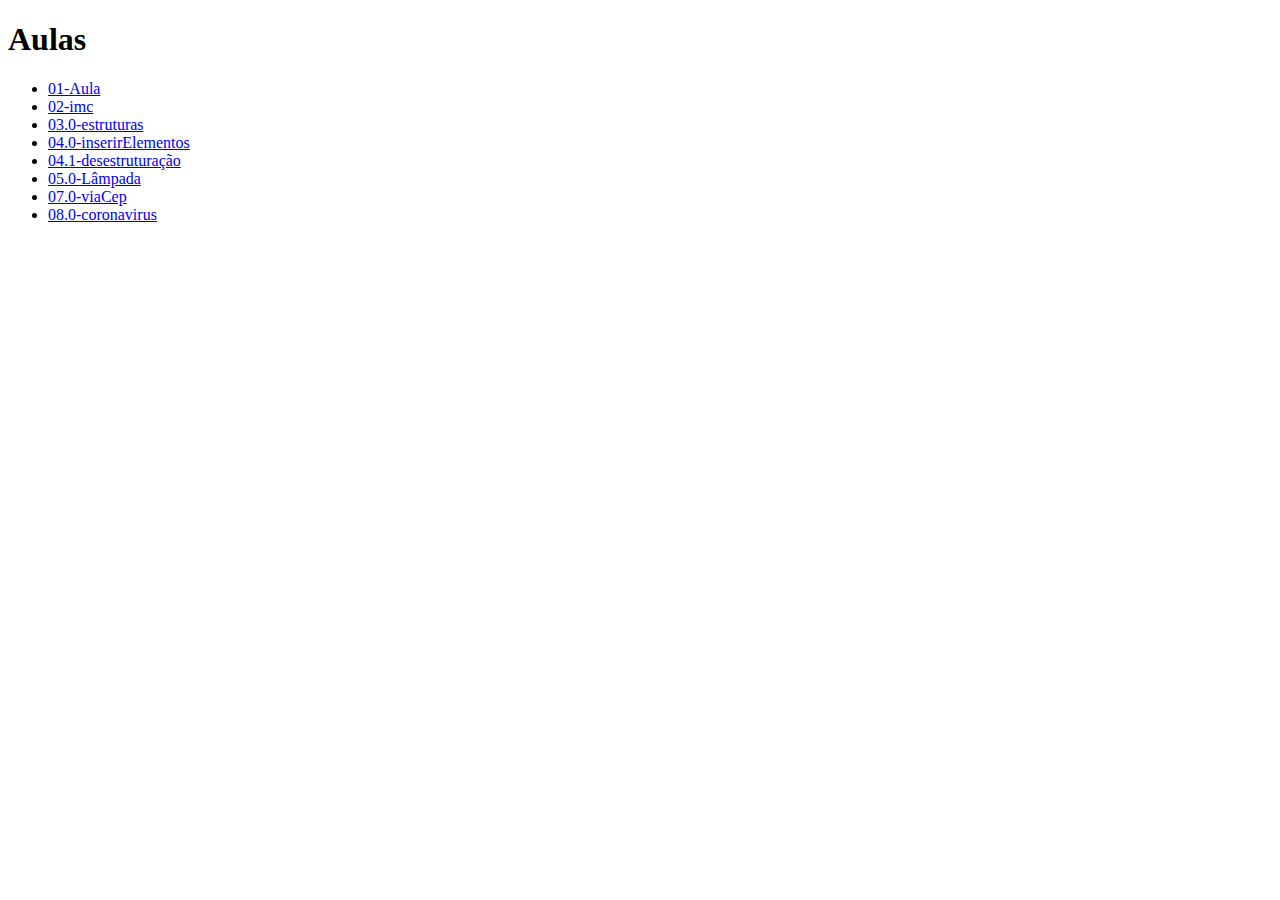
<file: index.html>
<!DOCTYPE html>
<html lang="en">
<head>
    <meta charset="UTF-8">
    <meta name="viewport" content="width=device-width, initial-scale=1.0">
    <title>Document</title>
</head>
<body>
    <h1>Aulas</h1>
    <ul>
        <li> <a href="https://fernandoleonid.github.io/aulas-front-senai/01-Aula"> 01-Aula</a> </li>
        <li> <a href="https://fernandoleonid.github.io/aulas-front-senai/02-imc"> 02-imc</a> </li>
        <li> <a href="https://fernandoleonid.github.io/aulas-front-senai/03.0-estruturas"> 03.0-estruturas</a> </li>
        <li> <a href="https://fernandoleonid.github.io/aulas-front-senai/04.0-inserirElementos"> 04.0-inserirElementos</a> </li>
        <li> <a href="https://fernandoleonid.github.io/aulas-front-senai/04.1-desestruturação"> 04.1-desestruturação</a> </li>
        <li> <a href="https://fernandoleonid.github.io/aulas-front-senai/05.0-Lâmpada"> 05.0-Lâmpada</a> </li>
        <li> <a href="https://fernandoleonid.github.io/aulas-front-senai/07.0-viaCep"> 07.0-viaCep</a> </li>
        <li> <a href="https://fernandoleonid.github.io/aulas-front-senai/08.0-coronavirus"> 08.0-coronavirus</a> </li>


        
<!-- Type	Name	Latest commit message	Commit time
01-Aula	Update readme.md	18 minutes ago
02-imc	Projeto IMC	2 months ago
03.0-estruturas	Estrutura de dados array e json	last month
03.1-Atividades	Estrutura de dados array e json	last month
04.0-inserirElementos	Aula de desestruração, rest e spread	last month
04.1-desestruturação	Aula de desestruração, rest e spread	last month
05.0-Lâmpada	Projeto lampada	last month
06.0-slide	atualização da função next	9 days ago
07.0-viaCep	adicionando validação, mascara e async/await	9 days ago
08.0-coronavirus	Rename index.md to index.html -->
    </ul>
</body>
</html>
</file>
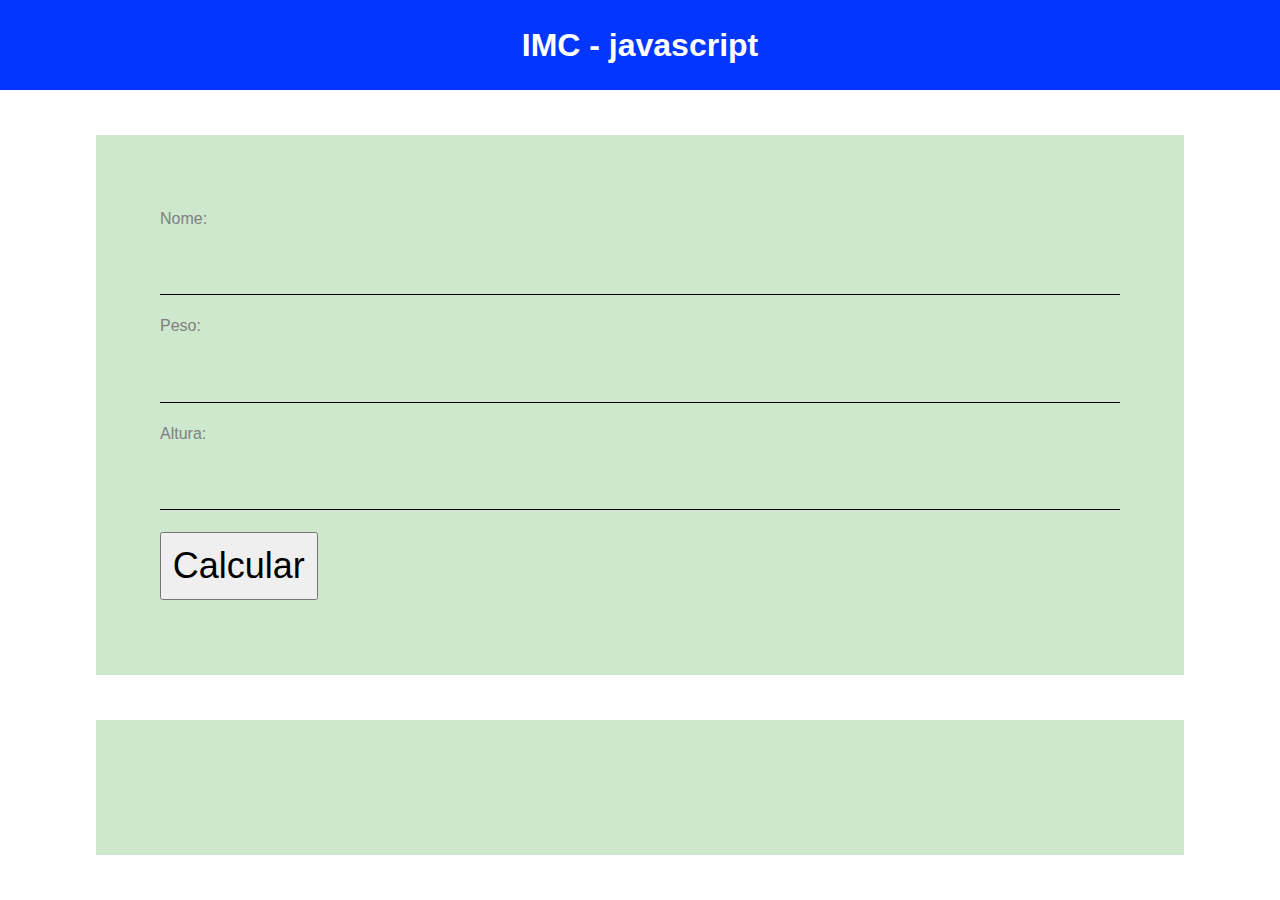
<file: 02-imc/index.html>
<!DOCTYPE html>
<html lang="pt-br">
<head>
    <meta charset="UTF-8">
    <meta name="viewport" content="width=device-width, initial-scale=1.0">
    <meta http-equiv="X-UA-Compatible" content="ie=edge">
    <title>IMC</title>
    <link rel="stylesheet" href="style.css">
</head>
<body>
    <header>
        <h1>IMC - javascript</h1>
    </header>
    <main>
        <label for="">Nome:</label>
        <input type="text" id='nome'>
        <label for="">Peso:</label>
        <input type="text" id='peso'>
        <label for="">Altura:</label>
        <input type="text" id='altura'>
        <div>
            <button id='calcular'>Calcular</button>
        </div>
        
    </main>
    <footer id="resultado">
        
    </footer>
    <script src="./imc.js"></script>
</body>
</html>
</file>
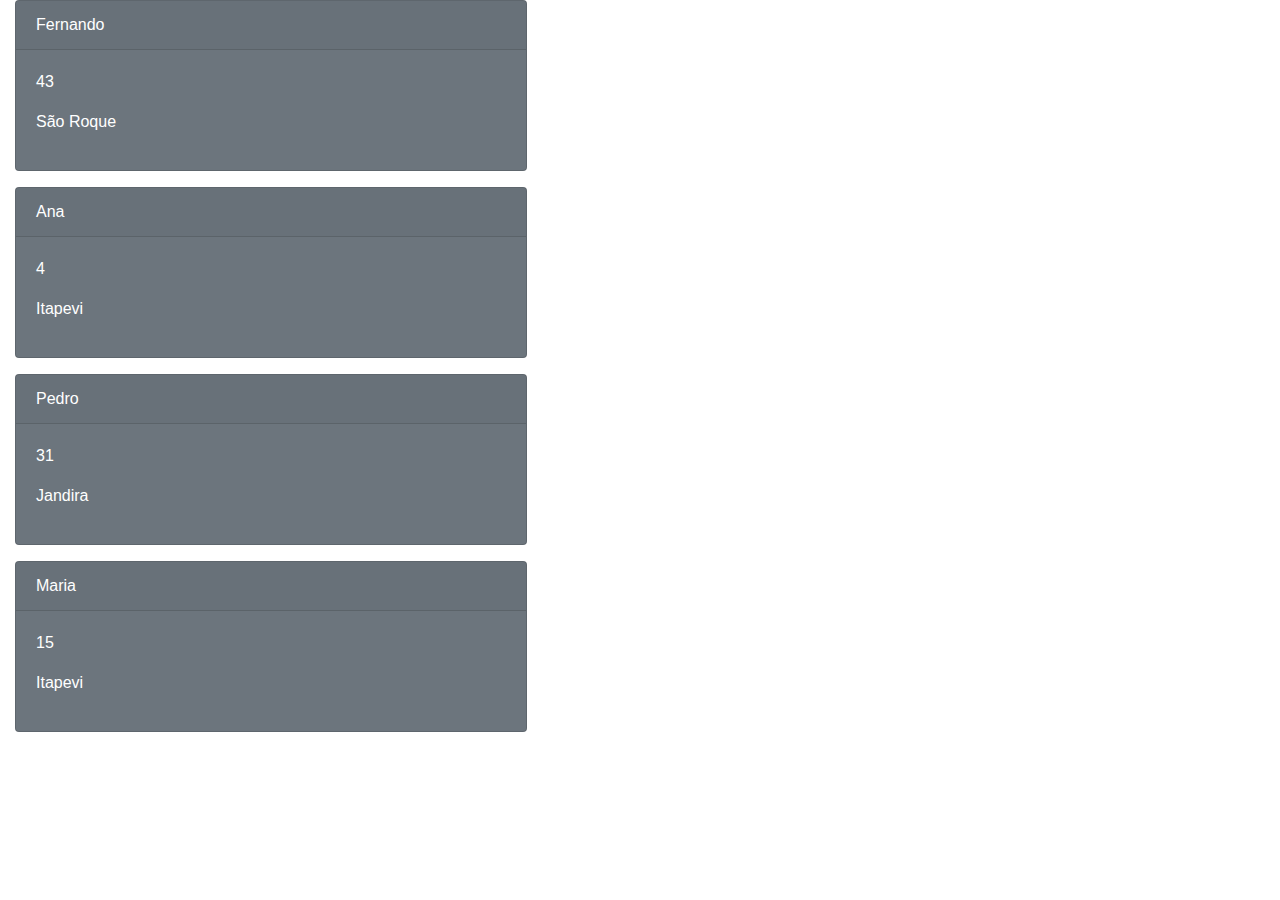
<file: 03.0-estruturas/index.html>
<!DOCTYPE html>
<html lang="en">
<head>
    <meta charset="UTF-8">
    <meta name="viewport" content="width=device-width, initial-scale=1.0">
    <meta http-equiv="X-UA-Compatible" content="ie=edge">
    <title>Document</title>
    <link rel="stylesheet" href="https://stackpath.bootstrapcdn.com/bootstrap/4.4.1/css/bootstrap.min.css" integrity="sha384-Vkoo8x4CGsO3+Hhxv8T/Q5PaXtkKtu6ug5TOeNV6gBiFeWPGFN9MuhOf23Q9Ifjh" crossorigin="anonymous">

</head>
<body>
    <div id='resultados' class="container-fluid"></div>
    <script src="./estruturas.js"></script>
</body>
</html>
</file>
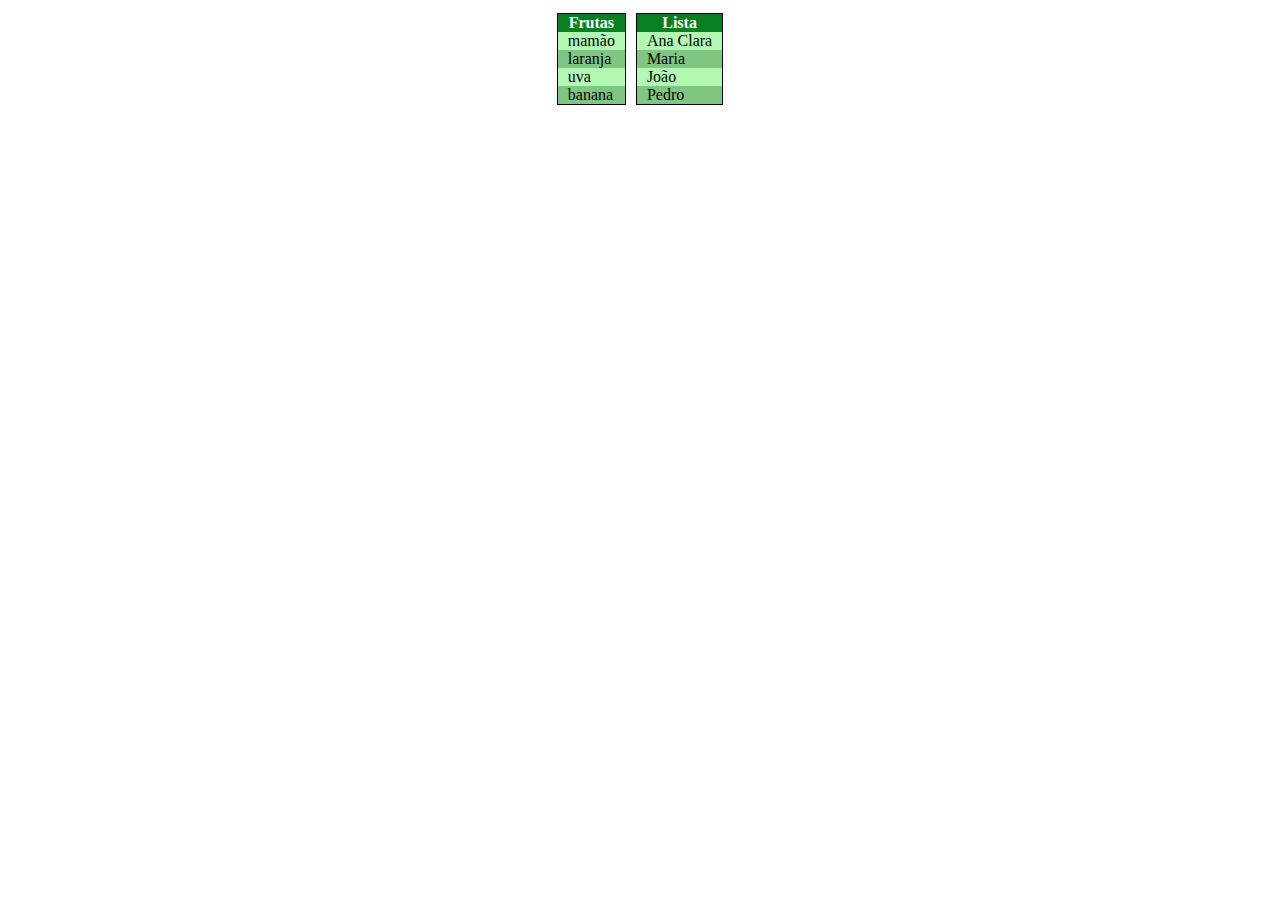
<file: 04.0-inserirElementos/index.html>
<!DOCTYPE html>
<html lang="pt-br">
<head>
    <meta charset="UTF-8">
    <meta name="viewport" content="width=device-width, initial-scale=1.0">
    <title>Inserindo Elementos no DOM</title>
    <link rel="stylesheet" href="style.css">
</head>
<body>
    <div class="container"> </div>

    <script src="./script.js"></script>
</body>
</html>
</file>
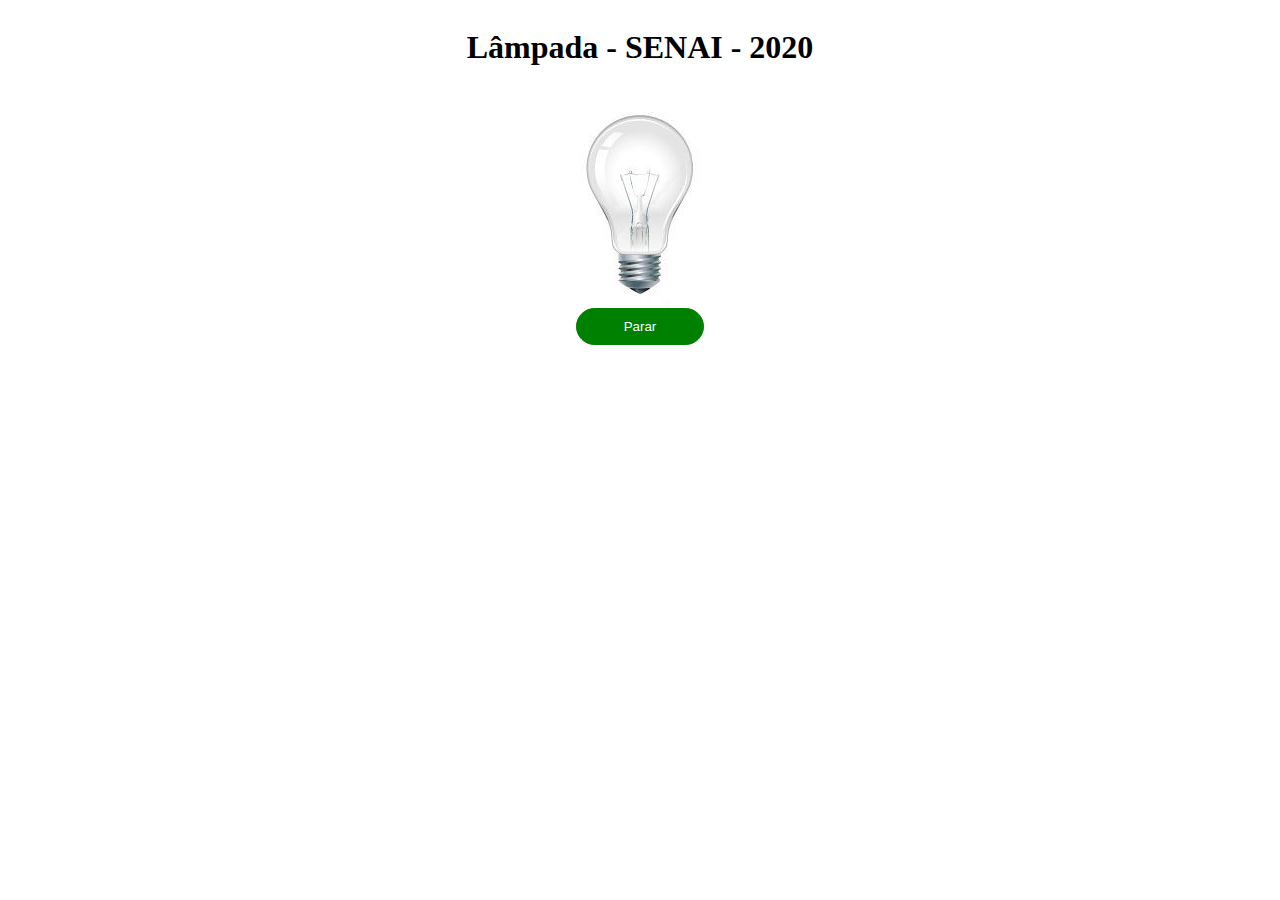
<file: 05.0-Lâmpada/index.html>
<!DOCTYPE html>
<html lang="en">
<head>
    <meta charset="UTF-8">
    <meta name="viewport" content="width=device-width, initial-scale=1.0">
    <meta http-equiv="X-UA-Compatible" content="ie=edge">
    <title>Lâmpada</title>
    <link rel="stylesheet" href="style.css">
</head>
<body>

    <div class="conteiner" id="conteiner">
        <h1>Lâmpada - SENAI - 2020</h1>
        <img src="./img/desligada.jpg" alt="Lâmpada desligada" id="lampada" >
        <button class="interruptor" id="interruptor">Parar</button>
        
        <script src="./lampada.js"></script>
    </div>

</body>
</html>
</file>
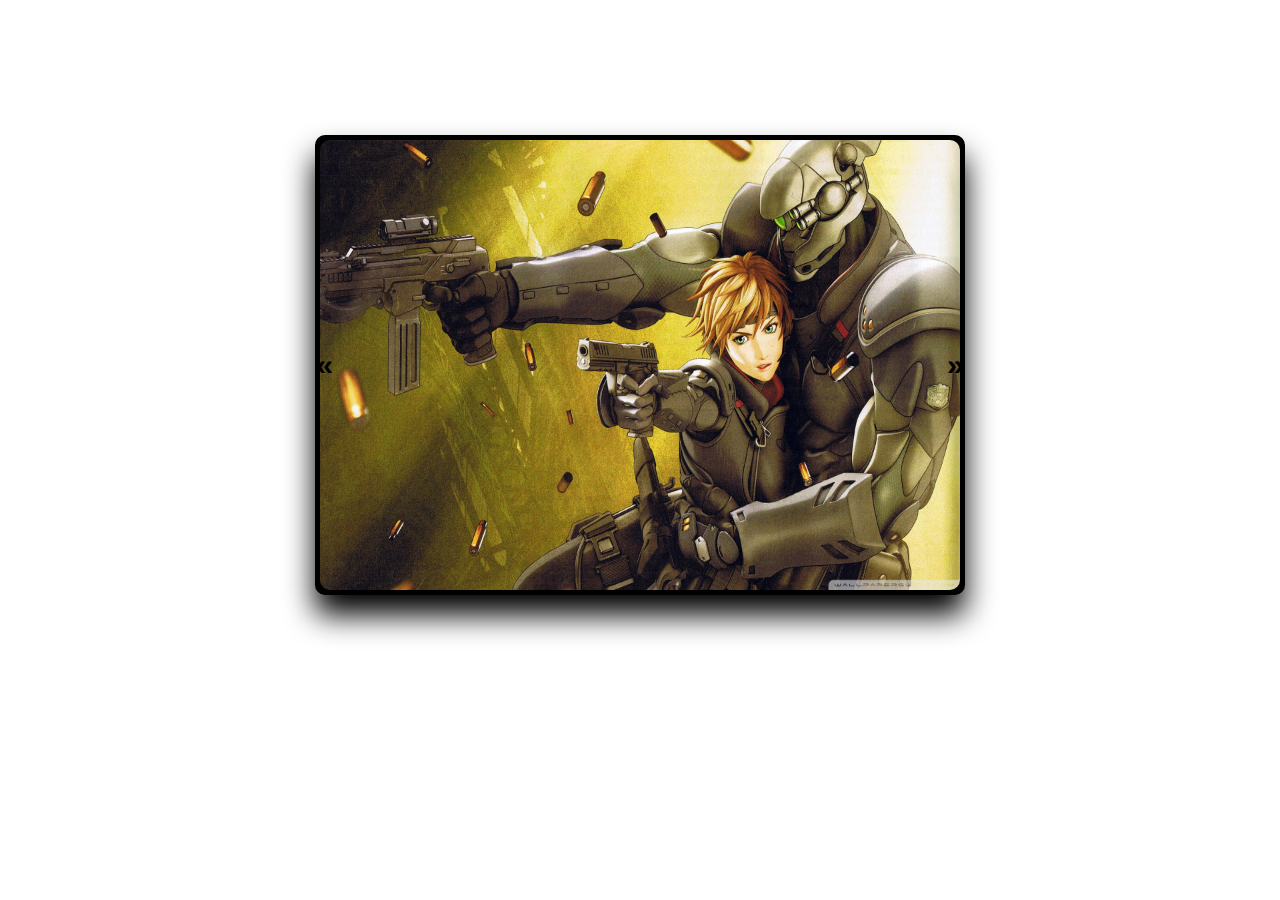
<file: 06.0-slide/index.html>
<!DOCTYPE html>
<html lang="en">
<head>
    <meta charset="UTF-8">
    <meta name="viewport" content="width=device-width, initial-scale=1.0">
    <meta http-equiv="X-UA-Compatible" content="ie=edge">
    <title>SLIDE</title>
    <link rel="stylesheet" href="style.css">
</head>
<body>
    <div id="container">
        <div id="prev">&laquo;</div>
        <div id="next">&raquo;</div>
    </div>
    <script src="./slide.js"></script>
</body>
</html>
</file>
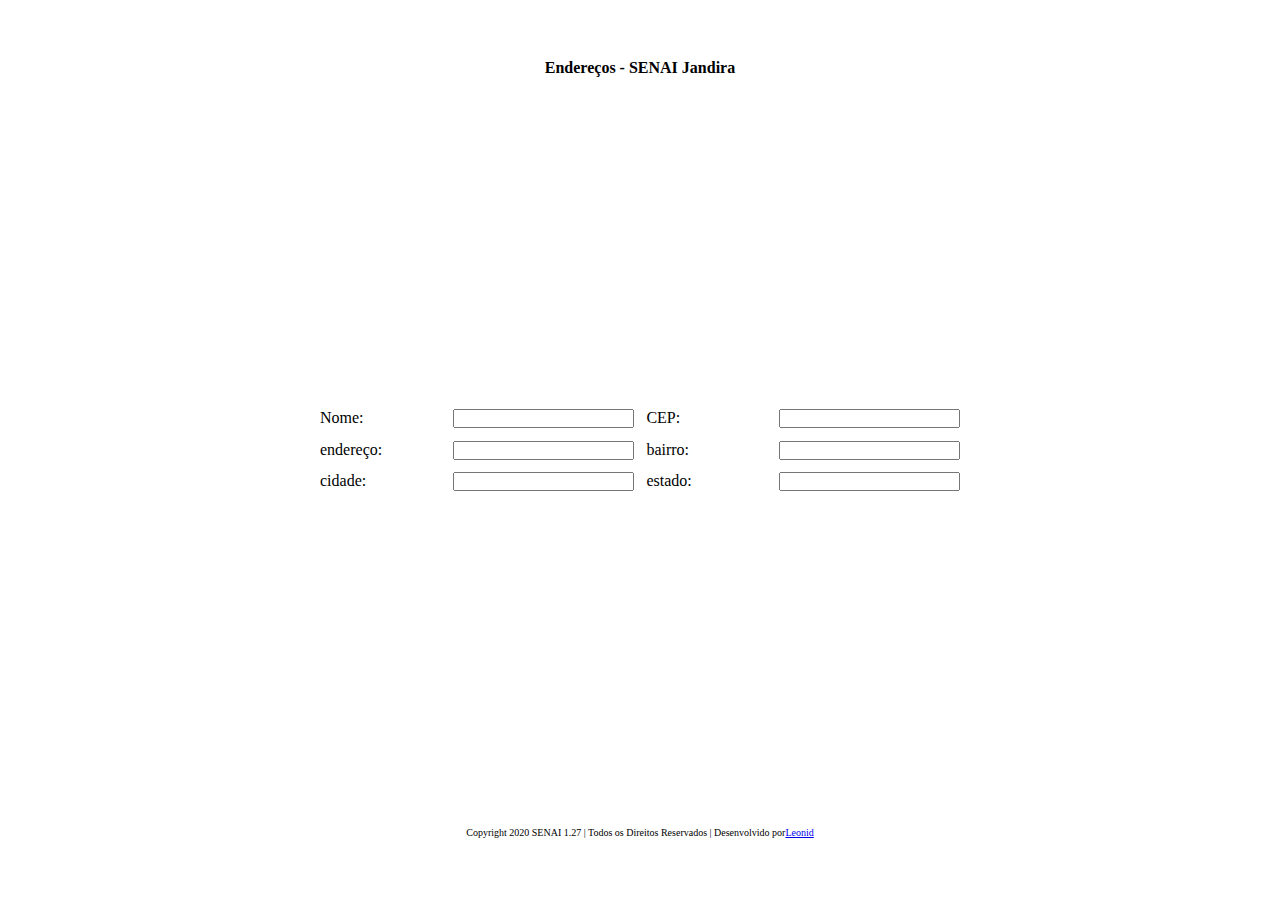
<file: 07.0-viaCep/index.html>
<!DOCTYPE html>
<html lang="pt-br">
<head>
    <meta charset="UTF-8">
    <meta name="viewport" content="width=device-width, initial-scale=1.0">
    <link rel="stylesheet" href="./style.css">
    <title>ViaCep</title>
</head>
<body>
    <header>
        <div> Endereços - SENAI Jandira</div>
    </header>
    <main>
        <form >
            <div>
                Nome: <input type="text">
            </div>
            <div>
                CEP: <input type="text">
            </div>
            <div>
                endereço: <input type="text">
            </div>
            <div>
                bairro: <input type="text">
            </div>
            <div>
                cidade: <input type="text">
            </div>
            <div>
                estado: <input type="text">
            </div>
        </form>
    </main>
    <footer>
        <span>
            Copyright 2020 SENAI 1.27 | Todos os Direitos Reservados | Desenvolvido por  <a href="mailto:fernandoleonid@gmail.com"> Leonid</a>
        </span>
    </footer>  
    <script src="./viacep.js"></script>
</body>
</html>
</file>
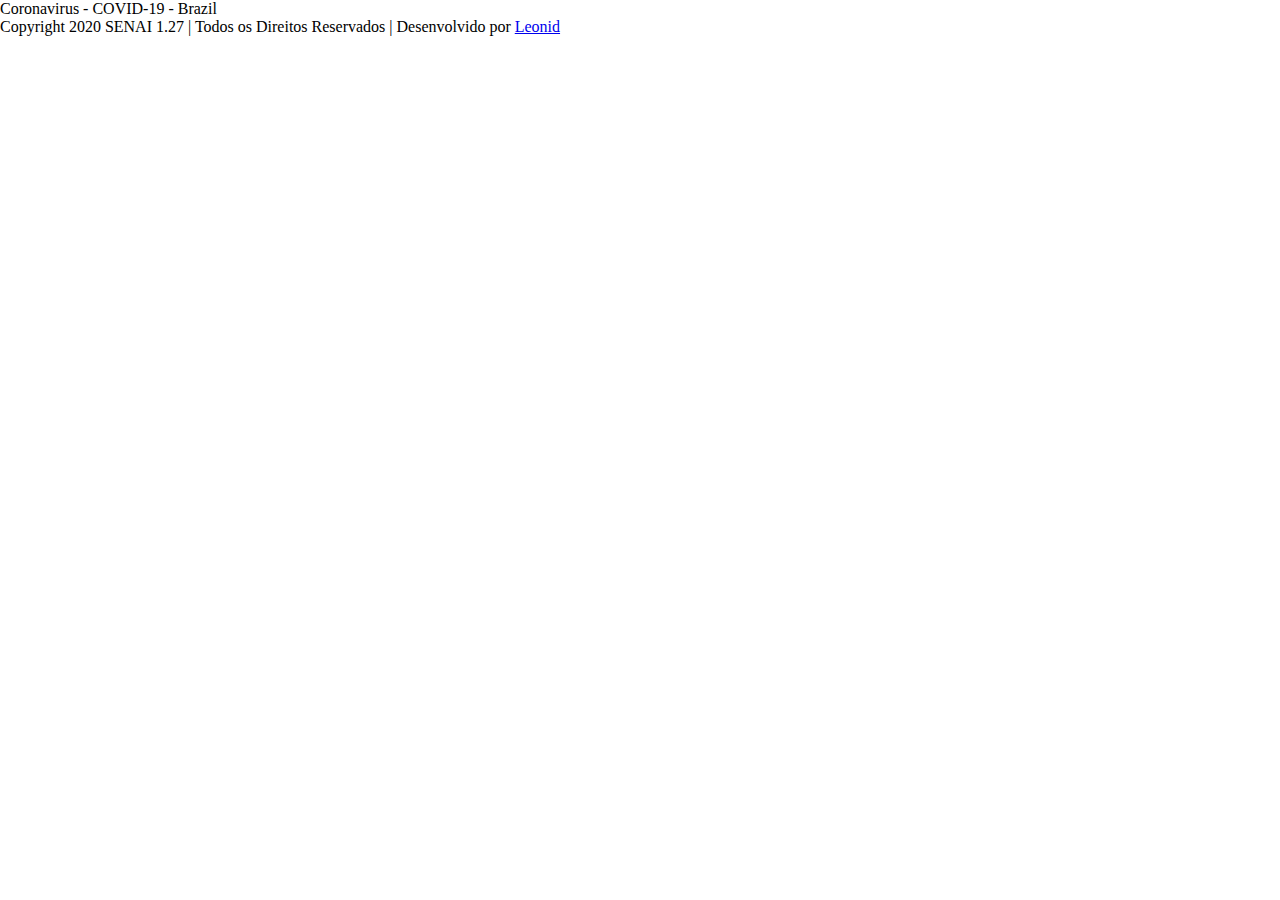
<file: 08.0-coronavirus/index.html>
<!DOCTYPE html>
<html lang="pt-br">
<head>
    <meta charset="UTF-8">
    <meta name="viewport" content="width=device-width, initial-scale=1.0">
    <title>CoronaVírus</title>
    <link rel="stylesheet" href="style.css">
</head>
<body>

    <header>Coronavirus - COVID-19 - Brazil</header>

    <main>
        <div class="map-imagem">  </div>

        <div class="info" id="info">  </div>
    </main>

    <footer>
        <span>
            Copyright 2020 SENAI 1.27 | Todos os Direitos Reservados | Desenvolvido por  <a href="mailto:fernandoleonid@gmail.com"> Leonid</a>
        </span>
    </footer>

    <script src="./coronavirus.js"></script>
</body>
</html>
</file>
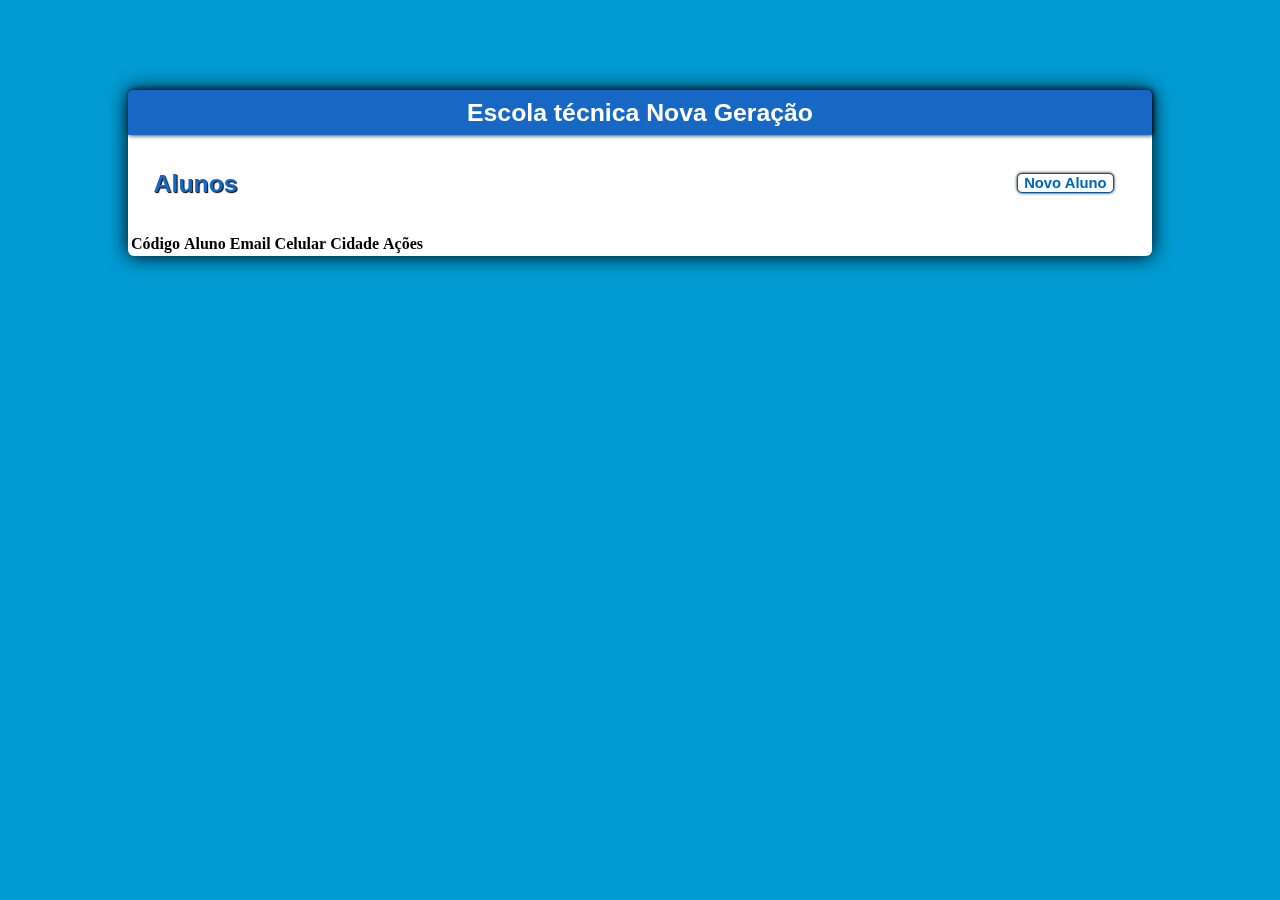
<file: 10.0 Cadastro Simples/index.htm>
<html>
   <head> 
      <meta charset="UTF-8">
	  <meta name="viewport" content="width=device-width, initial-scale=1.0">
      <link rel="stylesheet" href="./style.css">
	  <script defer src="./cadastro.js" type="module"></script> 
   </head>
   <body>
      <div class=cadastro-form>
         <div class="titulo">
            Escola técnica Nova Geração
         </div>

         <div class="subtitulo">
            <div>Alunos</div>
            <button class="botao" id="novo">Novo Aluno</button>
         </div>

         <div class="conteiner-tabela">
            <table class="tabela">
               <thead class="campos">
                  <tr>
                     <th>Código</th>
                     <th>Aluno</th>
                     <th>Email</th>
                     <th>Celular</th>
                     <th>Cidade</th>
                     <th>Ações</th>
                  </tr>
               </thead>
               <tbody class="registros" id="registros">
               
               </tbody>
            </table>
         </div>
      </div>
      <div class="conteiner-modal">
         <div class="modal">
            <div class="titulo">
               Cadastro novo aluno
            </div>
            <form class="form" id="form">
               <input type="text" id="nome" data-type="text" placeholder="Primeiro Nome"/>
               <input type="text" id="email" placeholder="Endereço de email"/>
               <input type="text" id="celular" data-type="cellphone" placeholder="Celular"/>
               <input type="text" id="endereco" placeholder="Endereço"/>
               <input type="text" id="numero" placeholder="Numero"/>
               <input type="text" id="bairro" placeholder="Bairro"/>
               <input type="text" id="cidade" placeholder="Cidade"/>
               <input type="text" id="estado" placeholder="Estado"/>
               <input type="text" id="cep" placeholder="CEP"/>
            </form>
            <div class="acao">
               <button class="botao" id="salvar">Salvar</button>
               <button class="botao" id="fechar">Fechar</button>
            </div>
         </div>   
      </div> 
   </body>
</html>
</file>
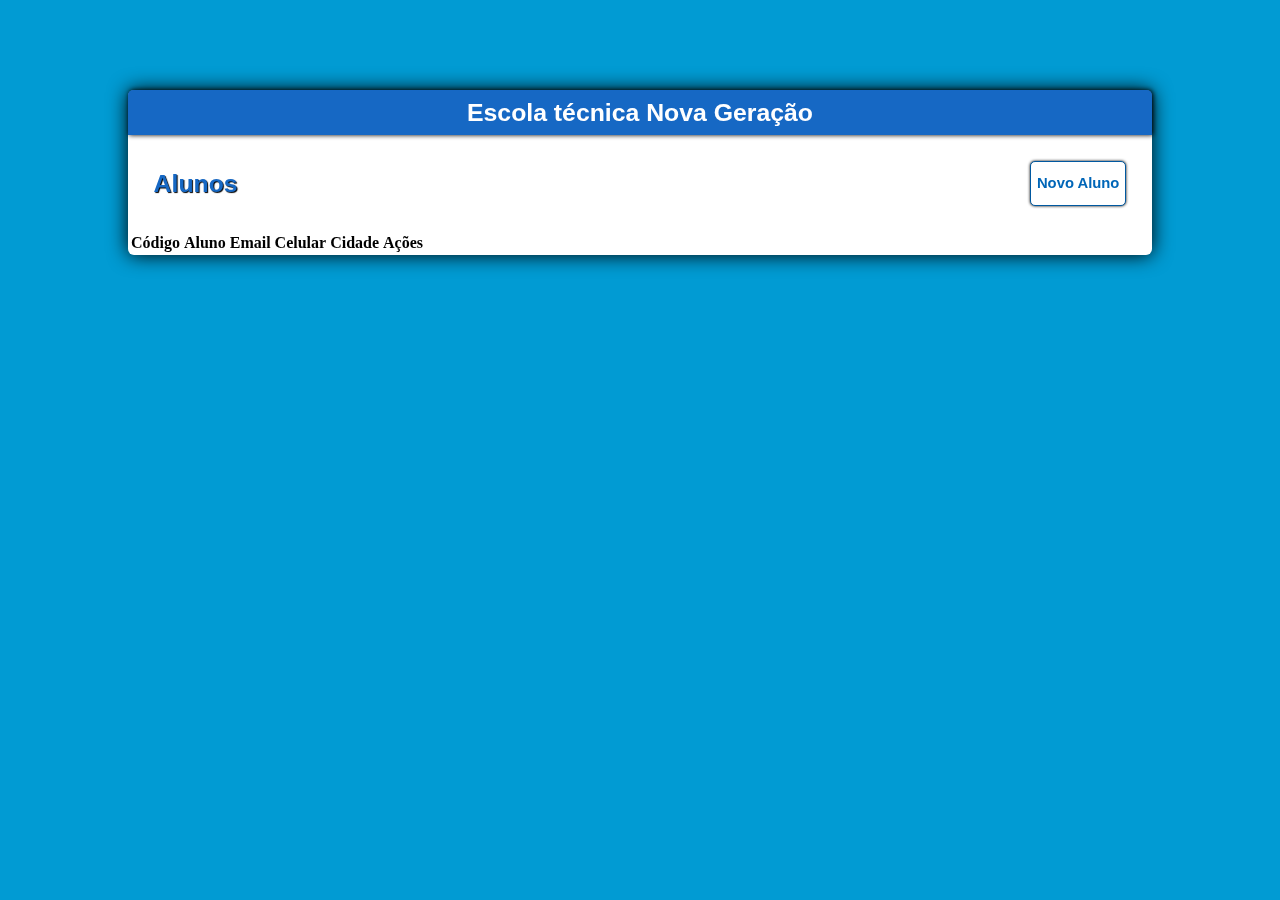
<file: 999 - professor/10.0 Cadastro Simples/index.htm>
<html>
   <head> 
      <meta charset="UTF-8">
	  <meta name="viewport" content="width=device-width, initial-scale=1.0">
      <link rel="stylesheet" href="./style.css">
	  <script defer src="./cadastro.js"></script> 
   </head>
   <body>
      <div class=cadastro-form>
         <div class="titulo">
            Escola técnica Nova Geração
         </div>

         <div class="subtitulo">
            <div>Alunos</div>
            <button class="botao" id="novo">Novo Aluno</button>
         </div>

         <div class="conteiner-tabela">
            <table class="tabela">
               <thead class="campos">
                  <tr>
                     <th>Código</th>
                     <th>Aluno</th>
                     <th>Email</th>
                     <th>Celular</th>
                     <th>Cidade</th>
                     <th>Ações</th>
                  </tr>
               </thead>
               <tbody class="registros" id="registros">
               
               </tbody>
            </table>
         </div>
      </div>
      <div class="conteiner-modal" id='novoAluno'>
         <div class="modal">
            <div class="titulo">
               Cadastro novo aluno
            </div>
            <form class="form">
               <input type="text" id="nome" placeholder="Primeiro Nome"/>
               <input type="text" id="email" placeholder="Endereço de email"/>
               <input type="text" id="celular" placeholder="Celular"/>
               <input type="text" id="endereco" placeholder="Endereço"/>
               <input type="text" id="numero" placeholder="Numero"/>
               <input type="text" id="bairro" placeholder="Bairro"/>
               <input type="text" id="cidade" placeholder="Cidade"/>
               <input type="text" id="estado" placeholder="Estado"/>
               <input type="text" id="cep" placeholder="CEP"/>
            </form>
            <div class="acao">
               <button class="botao" id="salvar">Salvar</button>
               <button class="botao" id="fechar">Fechar</button>
            </div>
         </div>   
      </div> 
   </body>
</html>
</file>
<file: 02-imc/style.css>
*{
    margin: 0;
    font-family: sans-serif;
}
header{
    display: flex;
    width: 100vw;
    height: 10vh;
    background-color: #0336FF;
    color: white;
    justify-content: center;
    align-items: center;
}

main{
    display: flex;
    width: 85vw;
    height: 60vh;
    flex-direction: column;
    justify-content: space-around;
    background-color: #CEE8CD;
    margin: 5vh auto;
    padding: 5vw;
    box-sizing:border-box;
}

main label {
    color: gray;
}

main input {
    border: none;
    border-bottom: 1px solid black;
    background-color: #CEE8CD;
    outline: none;
    font-size: 4vh;
}

main button {
    font-size: 4vh;
    padding: 1.2vh;
}

footer {
    width: 85vw;
    height: 15vh;
    background-color: #CEE8CD;
    margin: auto;
    box-sizing: border-box;
    padding: 3vh;
}
</file>
<file: 04.0-inserirElementos/style.css>
.container {
    display: flex;
    flex-wrap: wrap;
    justify-content: center;
}
.card {
    border: 1px solid black;
    margin: 5px;
}

.card-title {
    background-color: #087f23;
    color: white;
    text-align: center;
    font-weight: bold;
}
ul {
    list-style-type: none;
    margin: 0px;
    padding: 0px;
}

li {
    padding: 0 10px;
}

.card-body li:nth-child(odd){
    background-color: #b1f9b3;
}

.card-body li:nth-child(even){
    background-color: #80c683;
}
</file>
<file: 05.0-Lâmpada/style.css>
.conteiner {
    display: flex;
    flex-direction: column;
    align-items: center;
}

.interruptor{
	width: 10vw;
	color: #ffffff;
	padding: 10px 20px;
    border-radius: 30px;
	background-color: green;
	border: 1px solid green;
    cursor: pointer;
}

#lampada {
    cursor: pointer;
}

/* .interruptor.desligar {
    background-color: indianred;
    border: 1px solid indianred;
} */
</file>
<file: 06.0-slide/style.css>
:root {
    --width-slide: 50vw;
    --height-slide: 50vh;
}

#container {
    display: flex;
    width: var(--width-slide);
    height: var(--height-slide);
    background-color: #000000;
    border: 5px solid;
    border-radius: 10px;
    box-shadow: 0px 20px 30px black;
    margin: 15vh auto;
}

#containerImages {
    display: flex;
    width: var(--width-slide);
    height: var(--height-slide);
    overflow: hidden;
}

.images {
    width: 100%;
    height: 100%;
    border-radius: 10px;
    transition: all 1s;
}

#prev, #next {
    position: absolute;
    width: 35px;
    height: var(--height-slide);
    color: black;
    text-align: center;
    font:bold 30px/var(--height-slide) sans-serif;
    user-select: none;
}
#prev{
    left: 24vw;
}

#next{
    right: 24vw;
}


#prev:hover, #next:hover {
    background-color: #ffffff10;
    cursor: pointer;
    color: white;
    transition: all 1s;
}
</file>
<file: 07.0-viaCep/style.css>
* {
    margin: 0;
    padding: 0;
}
body{
    display: grid;
    grid-template-rows: 15vh 70vh 15vh;
    justify-content: center;
    align-items: center;
}
header>div{
    text-align: center;
    font-weight:bold;
}
main>form {
    width: 50vw;
    display: grid;
    grid-template-columns: 1fr 1fr;
    gap: 1vw;
   
}
main>form>div {
    display: flex;
    justify-content: space-between;
}

footer>span {
    display: flex;
    font-size: x-small;
    justify-content: center;
}
</file>
<file: 08.0-coronavirus/style.css>
* {
    padding: 0;
    margin: 0;
    border: 0;
    box-sizing: border-box
}
</file>
<file: 10.0 Cadastro Simples/style.css>
body{
    background-color: #019BD3;
}

.cadastro-form {
    background-color: white;
    width: 80vw;
    margin: 10vh auto;
    border-radius: 6px;
    box-shadow: 0px 0px 20px black;
}

.titulo{
    background-color: #1668C4;
    height: 45px;
    text-align: center;
    font: bold calc(12px + 1vw)/45px sans-serif;
    border-top-left-radius: 5px;
    border-top-right-radius: 5px;
    box-shadow: 1px 0px 5px black;
    color: white;
}

.subtitulo{
    display: flex;
    justify-content: space-between;
    padding: 2vw;
}

.subtitulo > div {
    color: #1668C4;
    font: bold calc(12px + 1vw)/45px sans-serif;
    text-shadow: 1px 1px 1px black;
}

.botao {
    font: bold calc(2px + 1vw) sans-serif;
    background-color: white;
    border: 1px solid #0058A0;
    border-radius: 5px;
    color: #0066B8;
    box-shadow: 0px 0px 3px black;
    cursor: pointer;
}

.botao:hover{
    background-color: #1668C4;
    color: white;
}

.conteiner-modal{
    width: 100vw;
    height: 100vh;
    background-color: #00000090;
    position: fixed;
    top:0px;
    left: 0px;
    z-index: -10;
    opacity: 0;

}

.modal {
    width: 50vw;
    margin: 10vh auto;
    background-color: white;
    overflow: hidden;
    border-top-left-radius: 5px;
    border-top-right-radius: 5px;
}

.form {
    display: grid;
    grid-template-areas:
    "nome nome nome nome"
    "email email celular celular"
    "endereco numero bairro bairro"
    "cidade cidade estado cep";
    gap: 10px;
    padding: 2vh;
}

#nome  { grid-area: nome;}
#email { grid-area: email;}
#celular { grid-area: celular;}
#endereco { grid-area: endereco;}
#numero { grid-area: numero;}
#bairro { grid-area: bairro;}
#cidade { grid-area: cidade;}
#estado { grid-area: estado;}
#cep { grid-area: cep;}

.form > input {
    width: 100%;
}



.exibirModal{
    opacity: 1;
    z-index: 5000;
}

.acao {
    display: flex;
    justify-content: center;
    
}

.botao {
    font: bold calc(2px + 1vw) sans-serif;
    margin: 1vw;
}
</file>
<file: 999 - professor/10.0 Cadastro Simples/style.css>
body{
    background-color: #019BD3;
}

.cadastro-form {
    background-color: white;
    width: 80vw;
    margin: 10vh auto;
    border-radius: 6px;
    box-shadow: 0px 0px 20px black;
}

.titulo{
    background-color: #1668C4;
    height: 45px;
    text-align: center;
    font: bold calc(12px + 1vw)/45px sans-serif;
    border-top-left-radius: 5px;
    border-top-right-radius: 5px;
    box-shadow: 1px 0px 5px black;
    color: white;
}

.subtitulo{
    display: flex;
    justify-content: space-between;
    padding: 2vw;
}

.subtitulo > div {
    color: #1668C4;
    font: bold calc(12px + 1vw)/45px sans-serif;
    text-shadow: 1px 1px 1px black;
}

.botao {
    font: bold calc(2px + 1vw) sans-serif;
    background-color: white;
    border: 1px solid #0058A0;
    border-radius: 5px;
    color: #0066B8;
    box-shadow: 0px 0px 3px black;
    cursor: pointer;
}

.botao:hover{
    background-color: #1668C4;
    color: white;
}

.conteiner-modal{
    width: 100vw;
    height: 100vh;
    background-color: #00000090;
    position: fixed;
    top:0px;
    left: 0px;
    z-index: -10;
    opacity: 0;
}

.modal {
    width: 50vw;
    margin: 10vh auto;
    background-color: white;
}

.exibirModal{
    opacity: 1;
    z-index: 5000;
}
</file>
